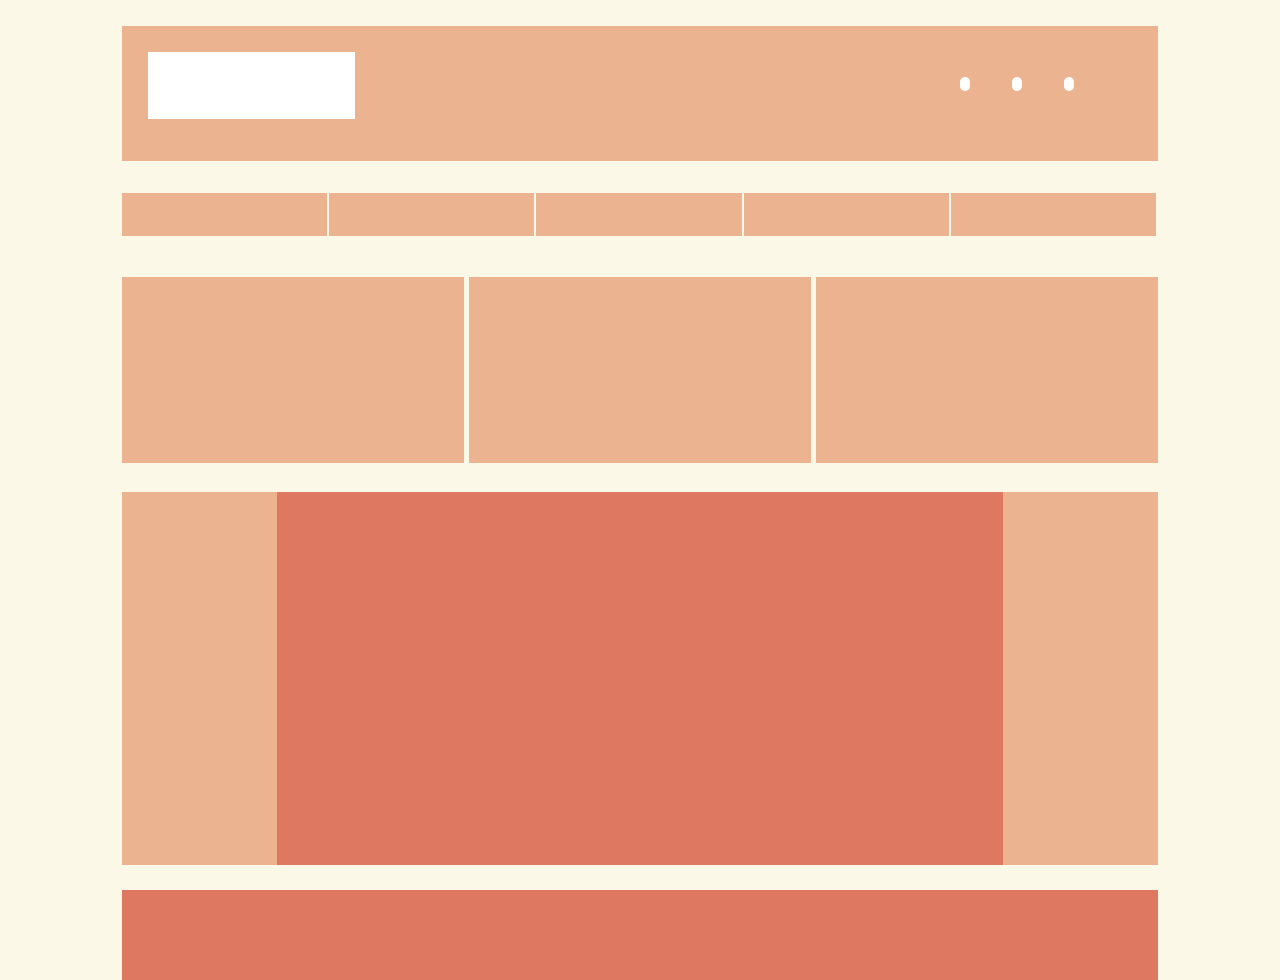
<file: Ejercicio 1/index.html>
<!DOCTYPE html>
<html lang="Es"> 
	<head>
		<meta charset="utf-8">
		<meta name="author" content="Adrian Burton">
		<meta  name="description" content="width=device-width, inital-scale=1.0">
		<title>Ejercicio</title>
		<link rel="stylesheet"  href="styles/Style.css">
	</head>


	<body>

		<header>
				<div class="logo"></div>
				<div class="redes">
				<ul>
					<li class="icono1"></li> 
					<li class="icono2"></li> 
					<li class="icono3"></li>
				</ul>
			</div>	
		</header>

		<nav>
			<div id="boxer">
				<div class="box"></div>
				<div class="box"></div>
				<div class="box"></div>
				<div class="box"></div>
				<div class="box"></div>
			</div>
		</nav>

		<article>
			<div class="bloque">
			    <div class="container"></div>
			   	<div class="container"></div>
			   	<div class="container"></div>
			</div>
		</article>

		<section>
			<div ></div>
		</section>
		
		<footer>	
		</footer>
	</body>
</html>
</file>
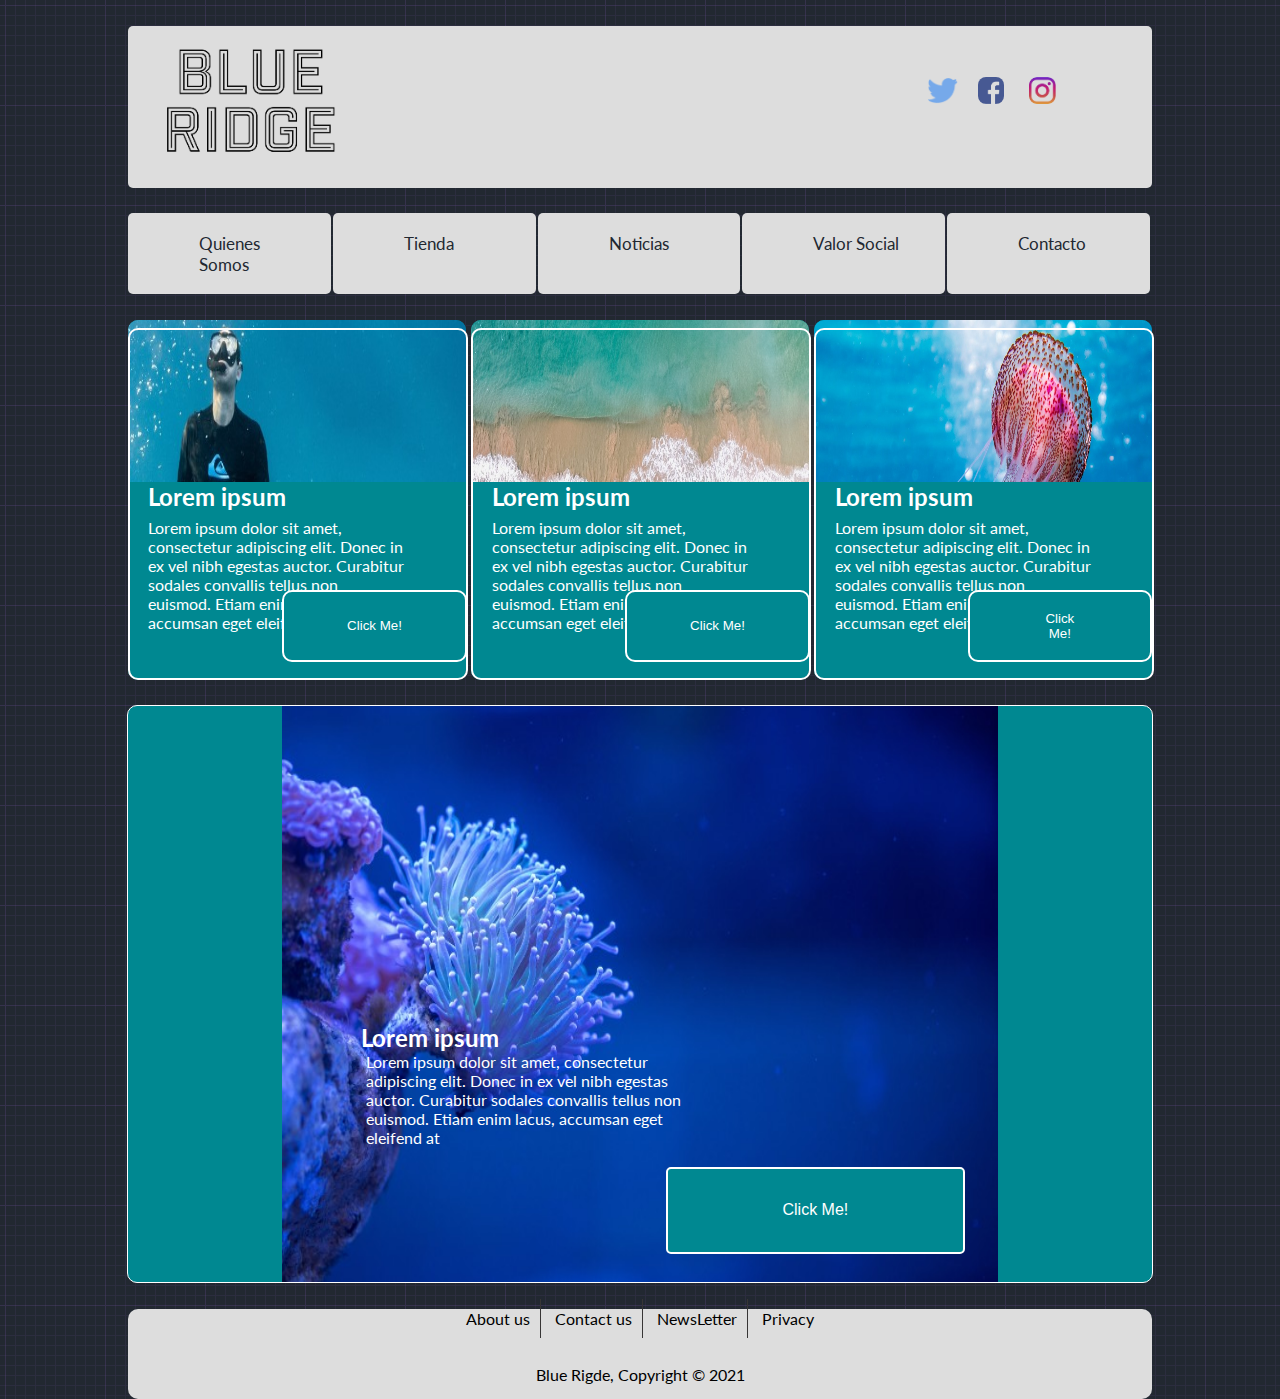
<file: Ejercicio 2/index.html>
<!DOCTYPE html>
<html lang="Es"> 

	<head>
		<meta charset="utf-8">
		<meta name="author" content="Adrian Burton">
		<meta  name="description" content="width=device-width, inital-scale=1.0">
		<title>Ejercicio 2</title>
		<meta name="viewport" content="width=device-width, user-scalable=no, inital-scale=1.0, minimum-scale=1">
		<link rel="preconnect" href="https://fonts.gstatic.com">
		<link href="https://fonts.googleapis.com/css2?family=Lato:wght@400;700&display=swap" rel="stylesheet">
		<link rel="stylesheet"  href="styles/Style.css">
	</head>

	<body>

	<div class="todo">
		<header>
			<div class="logo"><img class="blue" src="images/logo.png"></div>
		
<!--ICONOS REDES SOCIALES-->
			<div class="redes">
			
				<a class="icono1" href=""><img class="imagenes-redes" src="images/instagram.png"></a>
				<a class="icono2" href=""><img class="imagenes-redes" src="images/facebook.png"></a>
				<a class="icono3" href="" ><img class="imagenes-redes" src="images/twitter.png"></a> 
			</div>
		</header>

		<nav>
			<div id="boxer">
				<div class="box"><a class="links-1" href="#">Quienes Somos</a></div>
				<div class="box"><a class="links" href="#">Tienda</a></div>
				<div class="box"><a class="links" href="#">Noticias</a></div>
				<div class="box"><a class="links-1" href="#">Valor Social</a></div>
				<div class="box"><a class="links" href="#">Contacto</a></div>
			</div>
		</nav>

		<article>
			<div class="bloque">
			    <div class="container">
			    	<img  src="images/buzo.jpg" >
			    	<h2>Lorem ipsum</h2>
			    	<p>Lorem ipsum dolor sit amet, consectetur adipiscing elit. Donec in ex vel nibh egestas auctor. Curabitur sodales convallis tellus non euismod. Etiam enim lacus, accumsan eget eleifend at.</p>
			    	<button type="button"> Click Me!</button>
			    	<div class="box1"></div>
			    
			    </div>
			   	<div class="container">
			   		<img src="images/playa.jpg" >
			   		<h2>Lorem ipsum</h2>
			    	<p>Lorem ipsum dolor sit amet, consectetur adipiscing elit. Donec in ex vel nibh egestas auctor. Curabitur sodales convallis tellus non euismod. Etiam enim lacus, accumsan eget eleifend at.</p>
			    	<button type="button"> Click Me!</button>
			    	<div class="box1"></div>
			    	
			    </div>
			   	<div class="container">
			   
			   		<img class="imagen" src="images/medusa.jpg" >
			   		<h2>Lorem ipsum</h2>
			    	<p>Lorem ipsum dolor sit amet, consectetur adipiscing elit. Donec in ex vel nibh egestas auctor. Curabitur sodales convallis tellus non euismod. Etiam enim lacus, accumsan eget eleifend at.</p>
			    	<button type="button"> Click Me!</button>
			    	<div class="box1"></div>
			    </div>
			</div>
		</article>

		<section>
			<div><img class="image-section" src="images/agua.jpg"></div>
			<div class="container-2">
				<h2 class="title">Lorem ipsum</h2>
				<p class="seccion-texto">Lorem ipsum dolor sit amet, consectetur adipiscing elit. Donec in ex vel nibh egestas auctor. Curabitur sodales convallis tellus non euismod. Etiam enim lacus, accumsan eget eleifend at</p>	
				<button type="button"class="button-section">Click Me!</button>
			</div>	
		</section>

		<footer>
     		<div class="footer">
     		 	<ul>
     				<li><a class="links-footer" href="">About us</a></li>
     				<li><a class="links-footer" href="">Contact us</a></li>
     				<li><a class="links-footer" href="">NewsLetter</a></li>
     				<li><a class="links-footer" href="">Privacy </a></li>
				</ul>
				<br>
				<br>
				<p class="copy">Blue Rigde, Copyright &copy; 2021</p>
     		</div>
     	</footer>
	</div>
</body>
</html>
</file>
<file: Ejercicio 1/styles/Style.css>
* {
	box-sizing: border-box;
	margin: 0;
	position: 0;
}

html, body {
	width: 100%;
	height: 100vh;
	background-color: #fcf8e8;
}

/*HEADER*/

header {
	position: relative;
	margin: auto;
	background-color: #ecb390;
	height: 15%;
	width: 81%;
	margin-top: 2%;
}

.logo {
	display: flex;
	position: absolute;
	width: 20%;
	height: 50%;
	margin-top: 2.5%;
	margin-left: 2.5%;
	background-color: white;
	display: inline-block;
}

.icono1, .icono2, .icono3 {
	position: absolute;
	display: inline-block;
	height: 10%;
	width: 1%;
	border-radius: 36px;
	background-color: white;
	margin-top: 5%;
	margin-left: 77%;
	z-index: 2
}

.icono2 {
	margin-left: 82%;
	z-index: 2
}

.icono3 {
	margin-left: 87%;
	z-index: 2
}

/*ZONA NAV */

nav {
	height: 8%;
	width: 81%;
	margin: auto;
	margin-top: 2.5%;
}

.box {
	height: 60%;
	background-color: #ecb390;
}

#boxer {
	display: grid;
	grid-template-columns: 19.8% 19.8% 19.8% 19.8% 19.8%;
	grid-column-gap: 0.2%;
	width: 100%;
	height: 100%;
}

.box a {
	width: 50%;
	margin-top: 10%;
}

/*Article*/

article {
	width: 81%;
	margin: auto;
	height: 21%;
	margin-top: 1%;
}

.bloque {
	display: grid;
	grid-template-columns: 33% 33% 33%;
	grid-column-gap: 0.5%;
	width: 100%;
	height: 100%;
}

.container {
	height: 98%;
	background-color: #ecb390;
}

section {
	width: 81%;
	height: 41.4%;
	margin: auto;
	margin-top: 2%;
	background-color: white;
	background-color: #ecb390;
}

section div {
	width: 70%;
	height: 100%;
	margin-left: auto;
	margin-right: auto;
	background-color: #df7861;
}

footer {
	width: 81%;
	height: 10%;
	margin: auto;
	margin-top: 2%;
	background-color: #df7861;
}
</file>
<file: Ejercicio 2/styles/Style.css>
*{
	
	margin: 0;
	position: 0;
}

html,body{

	margin:none;
	position: 0;
	height: 100vh;
	font-size: 16px;	
}

body{
	width:  100%;
	background-color: #222831;
	background-image: url("data:image/svg+xml,%3Csvg xmlns='http://www.w3.org/2000/svg' width='100' height='100' viewBox='0 0 100 100'%3E%3Cg fill-rule='evenodd'%3E%3Cg fill='%23554078' fill-opacity='0.4'%3E%3Cpath opacity='.5' d='M96 [base64] 0v-9h-9v9h9zm-10 0v-9h-9v9h9zm-10 0v-9h-9v9h9zm-10 0v-9h-9v9h9zm-10 0v-9h-9v9h9zm-10 0v-9h-9v9h9zm-10 0v-9h-9v9h9zm-10 0v-9h-9v9h9zm-9-10h9v-9h-9v9zm10 0h9v-9h-9v9zm10 0h9v-9h-9v9zm10 0h9v-9h-9v9zm10 0h9v-9h-9v9zm10 0h9v-9h-9v9zm10 0h9v-9h-9v9zm10 0h9v-9h-9v9zm9-10v-9h-9v9h9zm-10 0v-9h-9v9h9zm-10 0v-9h-9v9h9zm-10 0v-9h-9v9h9zm-10 0v-9h-9v9h9zm-10 0v-9h-9v9h9zm-10 0v-9h-9v9h9zm-10 0v-9h-9v9h9zm-9-10h9v-9h-9v9zm10 0h9v-9h-9v9zm10 0h9v-9h-9v9zm10 0h9v-9h-9v9zm10 0h9v-9h-9v9zm10 0h9v-9h-9v9zm10 0h9v-9h-9v9zm10 0h9v-9h-9v9zm9-10v-9h-9v9h9zm-10 0v-9h-9v9h9zm-10 0v-9h-9v9h9zm-10 0v-9h-9v9h9zm-10 0v-9h-9v9h9zm-10 0v-9h-9v9h9zm-10 0v-9h-9v9h9zm-10 0v-9h-9v9h9zm-9-10h9v-9h-9v9zm10 0h9v-9h-9v9zm10 0h9v-9h-9v9zm10 0h9v-9h-9v9zm10 0h9v-9h-9v9zm10 0h9v-9h-9v9zm10 0h9v-9h-9v9zm10 0h9v-9h-9v9zm9-10v-9h-9v9h9zm-10 0v-9h-9v9h9zm-10 0v-9h-9v9h9zm-10 0v-9h-9v9h9zm-10 0v-9h-9v9h9zm-10 0v-9h-9v9h9zm-10 0v-9h-9v9h9zm-10 0v-9h-9v9h9zm-9-10h9v-9h-9v9zm10 0h9v-9h-9v9zm10 0h9v-9h-9v9zm10 0h9v-9h-9v9zm10 0h9v-9h-9v9zm10 0h9v-9h-9v9zm10 0h9v-9h-9v9zm10 0h9v-9h-9v9z'/%3E%3Cpath d='M6 5V0H5v5H0v1h5v94h1V6h94V5H6z'/%3E%3C/g%3E%3C/g%3E%3C/svg%3E");
}

a{
	text-decoration: none;
}

p {
	font-family: 'Lato', sans-serif;
	font-size: 1em;
}	

h2{
	font-family: 'Lato', sans-serif;
	color: white;
}
.todo{
	height: 100%;
}
/*HEADER*/
header{
	position: relative;
	margin:auto;
    background-color: #dddddd;
    height:18%;
	width:80%;
	margin-top: 2%;
	border-radius:5px;
	transition: .2s;
}

.redes img:hover{
	transform: translateY(-3px) scale(1.15);
	filter:none;
}

.blue{
	padding: 0;
	margin: 0;
	height: 80%;
}

.logo  {
	display: flex;
	position: absolute;
	width: 20%;
	height: 100%;
	margin-top: 1.5%;
	margin-left: 1.5%;
	display: inline-block;
}

.icono1,.icono2,.icono3 {
	position: absolute;
	display: inline-block;
	height: 2%;
 	border-radius: 36px;
	margin-top: 5%;
    margin-left: 88%;	
   	z-index: 2;
   	background-color white;
}

.icono2 {
    margin-left:83%;	   
}

.icono3 {
    margin-left: 78%;
 	
}

.imagenes-redes{
	height: 3vh;

	border-radius: 8px;
}

/*ZONA NAV */

nav{
	position: relative;
	height: 9%;
	width: 80%; 
	margin: auto;
	margin-top: 2%;	 
}	

.links,.links-1{	
	text-decoration: none;
	color:#222831;
	padding: none;
	margin-left: 35%;
	margin-top: 15px;
	font-family: 'Lato',sans-serif;
	font-size: 17px;
	display:grid;
}

 .box:hover{
	transform: translateY(-3px) scale(1.15);
	box-shadow: 0 5px 5px 0px #222831;
	filter:none;
}

#boxer{
	display: grid;
	grid-template-columns: 19.8% 19.8% 19.8% 19.8% 19.8% ;
	grid-column-gap: 0.2%;
	width:100%;
	height: 100%;
}

.box{
	height: 100%;	
	background-color: #dddddd;
	border-radius: 5px;
}
.box a{
	width: 50%;
	margin-top: 10%;
}

/*ARTICLE*/
article {
	position: relative;
	width:80%;
	margin: auto;
	height: 40%;
	margin-top: 2%;
}
.box1{	
	height:91%;
	position: absolute;
    bottom:0%;
	width: 22.8%;
	margin-left:0%;
  	border: none;
  	color: white;
  	text-decoration: none;
 	padding: 1% 5%;
  	border: 2px solid white;
   	border-radius: 10px;
   	z-index: 100;
}

.container p, .container h2 {
	margin-left: 2%
}
.container img{
	position: absolute;
	border-top-right-radius:10px;
	border-top-left-radius: 10px; 
	width: 33%;
	height:45%;
	
}


.container h2{
	position: absolute;
	display: inline-block;
	top:45%;
	width: 80%;
	color: white;
}

.container p{
	position: absolute;
	display: inline-block;
	width: 25%;
	top:55%;
	height: 8%;
	color: white;
	z-index: 200;
}


button{
    position:absolute;
    bottom: 5%;
    height: 20%;
	margin-left:15%;
	background-color: #008891;
  	border: none;
  	color: white;
  	text-decoration: none;
 	padding: 1% 6.2%;
  	border: 2px solid white;
   	border-radius: 10px;
   	z-index: 200;
}

button:hover{
	transform: translateY(-3px) scale(1.15);
	box-shadow: 0 5px 5px 0px #222831;
	filter:none;
}

button .link-button{
	text-decoration: none;
	color:white;
}

.bloque{
	display: grid;
	grid-template-columns: auto auto auto;
	grid-column-gap: 0.5%;
	width:100%;
	height: 100%;	

	
}

.container {
	height: 100%;
	background-color: #008891;
 	border-radius: 10px;
}

/*SECTION*/

section{
	position: relative;
	width:80%;
	height:64%;
	margin: auto;
    margin-top:2%;
	border-radius: 10px;
	background-color:#008891;
	border: 1px solid  white;
}

section div {
	margin-left: auto;
	margin-right: auto;
	height: 50%;
	width: 70%;
 }

.image-section{
	position: absolute;
	margin-left: auto;
	margin-right: auto;
	height: 100%;
	width: 70%;
}

.container-2{
	margin-right: 15%;
	width: 65%;
	position: relative;
	z-index: 4;

}
.title{
	position: absolute;
	font-family: 'Lato', sans-serif;
	color: white;
	top:10%;
	right: 75%;
	display: inline-block;
	z-index: 5;
}

.seccion-texto{
	top:20%;
	right: 45%;
	color: white;
	width: 50%;
	position: absolute;

	display: inline-block;
  	font-size: 1em;
  	z-index: 5;
}

.button-section{
	width: 45%;
	height: 30%;
	position: absolute;
	display: inline-block;
	right: 5%;
	bottom: 10%;
 	text-decoration: none;
 	font-size: 16px;
  	padding: 12px 24px;
  	cursor: pointer;
  	border-radius: 5px;
  	border:2px solid white;
}

.box2{
  
	position: absolute;
   	width: 99.7%;
   	height:99.7%;
	border: none;
  	color: white;
  	text-decoration: none;
  	border: 1px solid  white;
   	border-radius: 10px 0 0 0px;
   	z-index: 100;
}

/*F00TER*/

footer{
	width:80%;
	margin: auto;
	height: 10vh;
	margin-top:2%;
	margin-bottom:2%;
	background-color:#dddddd;
	border-radius: 10px; 
}
.footer {
	margin:top;
	font-size: 16px;
	text-align: center;
}


footer li{
	border-right:  1px solid #373535;
	text-decoration: none;
	font-family: 'Lato', sans-serif;
	color: black;


}

footer li a {
	color: black;
}
footer li:last-child  {
	border-right: none;
}

footer img {
	display: block;
	margin: 0 auto;

}
ul   {
     padding:0;
}

li {
	color: black;
	display:inline;
	padding: 10px;
	font-size: 16px;
}
p .copy {
	position: absolute;
	margin-top: 50%;
	z-index: 600;
}
@media only screen and (max-width: 800px) {
 *{
	
	margin: 0;
	position: 0;
}

html,body{
	margin:none;
	position: 0;
	height: 100vh;
	font-size: 16px;	
}

body{
	width:  100%;
	background-color: #222831;
	background-image: url("data:image/svg+xml,%3Csvg xmlns='http://www.w3.org/2000/svg' width='100' height='100' viewBox='0 0 100 100'%3E%3Cg fill-rule='evenodd'%3E%3Cg fill='%23554078' fill-opacity='0.4'%3E%3Cpath opacity='.5' d='M96 [base64] 0v-9h-9v9h9zm-10 0v-9h-9v9h9zm-10 0v-9h-9v9h9zm-10 0v-9h-9v9h9zm-10 0v-9h-9v9h9zm-10 0v-9h-9v9h9zm-10 0v-9h-9v9h9zm-10 0v-9h-9v9h9zm-9-10h9v-9h-9v9zm10 0h9v-9h-9v9zm10 0h9v-9h-9v9zm10 0h9v-9h-9v9zm10 0h9v-9h-9v9zm10 0h9v-9h-9v9zm10 0h9v-9h-9v9zm10 0h9v-9h-9v9zm9-10v-9h-9v9h9zm-10 0v-9h-9v9h9zm-10 0v-9h-9v9h9zm-10 0v-9h-9v9h9zm-10 0v-9h-9v9h9zm-10 0v-9h-9v9h9zm-10 0v-9h-9v9h9zm-10 0v-9h-9v9h9zm-9-10h9v-9h-9v9zm10 0h9v-9h-9v9zm10 0h9v-9h-9v9zm10 0h9v-9h-9v9zm10 0h9v-9h-9v9zm10 0h9v-9h-9v9zm10 0h9v-9h-9v9zm10 0h9v-9h-9v9zm9-10v-9h-9v9h9zm-10 0v-9h-9v9h9zm-10 0v-9h-9v9h9zm-10 0v-9h-9v9h9zm-10 0v-9h-9v9h9zm-10 0v-9h-9v9h9zm-10 0v-9h-9v9h9zm-10 0v-9h-9v9h9zm-9-10h9v-9h-9v9zm10 0h9v-9h-9v9zm10 0h9v-9h-9v9zm10 0h9v-9h-9v9zm10 0h9v-9h-9v9zm10 0h9v-9h-9v9zm10 0h9v-9h-9v9zm10 0h9v-9h-9v9zm9-10v-9h-9v9h9zm-10 0v-9h-9v9h9zm-10 0v-9h-9v9h9zm-10 0v-9h-9v9h9zm-10 0v-9h-9v9h9zm-10 0v-9h-9v9h9zm-10 0v-9h-9v9h9zm-10 0v-9h-9v9h9zm-9-10h9v-9h-9v9zm10 0h9v-9h-9v9zm10 0h9v-9h-9v9zm10 0h9v-9h-9v9zm10 0h9v-9h-9v9zm10 0h9v-9h-9v9zm10 0h9v-9h-9v9zm10 0h9v-9h-9v9z'/%3E%3Cpath d='M6 5V0H5v5H0v1h5v94h1V6h94V5H6z'/%3E%3C/g%3E%3C/g%3E%3C/svg%3E");
}

a{
	text-decoration: none;
}

p {
	font-family: 'Lato', sans-serif;
	font-size: 1em;
}	

h2{
	font-family: 'Lato', sans-serif;
	color: white;
}
.todo{
	height: 100%;
}
/*HEADER*/
header{
	position: relative;
	margin:auto;
    background-color: #dddddd;
    height:8%;
	width:100%;
	border-top:8px solid #222831;
	border-radius:0px;
	transition: .2s;
}

.redes img:hover{
	transform: translateY(-3px) scale(1.15);
	filter:none;
}

.blue{
	padding: 0;
	margin: 0;
	height: 80%;
	width:100%;
}

.logo  {
	display: flex;
	position: absolute;
	width: 20%;
	height: 100%;
	margin-top: 1.5%;
	margin-left: 1.5%;
	display: inline-block;
}

.icono1,.icono2,.icono3 {
	position: absolute;
	display: inline-block;
	height: 2%;
 	border-radius: 36px;
	margin-top: 5%;
    margin-left: 90%;	
   	z-index: 2;
   	background-color white;
}

.icono2 {
    margin-left:80%;	   
}

.icono3 {
    margin-left: 70%;
 	
}

.imagenes-redes{
	height: 3vh; /*Dejo este view port por que no hay manera de mostrar los iconos por con %*/

	border-radius: 8px;
}

/*ZONA NAV */

nav{
	position: relative;
	height: 9%;
	width: 100%; 
	margin: auto;
	margin-top: 2%;	 
}	



 .box:hover{
	transform: translateY(-3px) scale(1.15);
	box-shadow: 0 5px 5px 0px #222831;
	filter:none;
}

#boxer{
	display: grid;
	grid-template-columns: 19.8% 19.8% 19.8% 19.8% 19.8% ;
	grid-column-gap: 0.2%;
	width:100%;
	height: 100%;
}
#boxer a{
	margin-top: 15%;
	width: 70%;
}
.box{
	height: 100%;	
	background-color: #dddddd;
	border-radius: 0px;
}

.links,.links-1{	
	text-decoration: none;
	color:#222831;
	font-family: 'Lato',sans-serif;;
	display:grid;
 	font-size: 1.5em;

}
.links{
	margin-left: 15%;
}
.links-1{	
	margin-left: 20%;
	font-size: 1.5em;
	width: 70%
}

/*ARTICLE*/
article {
	position: relative;
	width:100%;
	margin: auto;
	height: 40%;
	margin-top: 2%;
}
.box1{	
	height:100%;
	position: absolute;
    bottom:0%;
	width: 100%;
	margin-left:0%;
  	border: none;
  	color: none;
  	text-decoration: none;
 	padding: 1% 5%;
  	border:;
   	border-radius: 0px;

}

.container p, .container h2 {
	
}
.container img{
	position: absolute;
	z-index: 100;
	width: 100%;
	height:100%;
	border-radius: 0px;
}


.container h2{
	position: absolute;
	display: inline-block;
	left:5%;
	top:50%;
	width: 100%;
	color: white;
	z-index: 200;
}

.container p{
	position: absolute;
	font-size: 0.5rem;
	width: 50%;
	top:05%;
	margin-left: 50%;
	height: 8%;
	color:none;
	z-index:1;
}


button{
    position:absolute;
    bottom: 11%;
    font-size: 0em;
    height: 80%;
	margin: auto;
	background:none;
  	border: none;
  	color: white;
  	text-decoration: none;
 	padding: 1% 50%;
  	
   	border-radius: 0px;
   	z-index: 500;
}

button:hover{
	transform: translateY(-3px) scale(1.15);
	box-shadow: 0 5px 5px 0px #222831;
	filter:none;
}

button .link-button{
	text-decoration: none;
	color:white;
}

.bloque{
	display: grid;
	grid-template-columns: auto ;
	grid-column-gap: 0.5%;
	width:100%;
	height: 100%;	

	
}

.container {
	position: relative;
	height: 100%;
	background-color: #008891;
 	border-radius: 0px;
 	border: 2px solid white;
 	z-index: 500;
}

/*SECTION*/

section{
	position: relative;
	width:100%;
	height:64%;
	margin: auto;
    margin-top:2%;
	border-radius: 0px;
	background-color:#008891;
	border: 1px solid  white;
}

section div {
	border-radius: 0px;
	margin-left: auto;
	margin-right: auto;
	height: 50%;
	width: 100%;
 }

.image-section{
	position: absolute;
	margin-left: auto;
	margin-right: auto;
	height: 100%;
	width: 100%;
	border-radius: 0px;
}

.container-2{
	bottom: 50%
	border:none;
	height: 80%;
	width: 100%;
	position: absolute;
	z-index: 0;

}
.title{
	position: absolute;
	font-family: 'Lato', sans-serif;
	color: white;
	top:30%;
	left: 2%;
	display: inline-block;
	z-index: 5;
	width: 80%;

}

.seccion-texto{
	top:40%;
	left: 2%;
	color: white;
	width: 90%;
	position: absolute;

	display: inline-block;
  	font-size: 0.8em;
  	z-index: 5;
}

.button-section{
	width: 98%;
	height: 100%;
	position: absolute;
	display: inline-block;
	margin-left: 2%;
	bottom: 40%;
 	text-decoration: none;
 	font-size: 0em;
  	padding: 12px 24px;
  	cursor: pointer;
  	border-radius: 0px;
  	border:none;
  	background:none;
}

.box2{
  
	position: absolute;
   	width: 99.7%;
   	height:99.7%;
	border: none;
  	color: white;
  	text-decoration: none;
  	border: 2px solid  white;
   	border-radius: 0px 0 0 0px;
   	z-index: 100;
}

/*F00TER*/

footer{
	font-size: 0.5em;
	width:100%;
	margin: auto;
	height:9%;
	margin-top:2%;
	margin-bottom:2%;
	background-color:#dddddd;
	border-radius: 0px; 
}
.footer {

	font-size: 10px;
	text-align: center;
}


footer li{
	border-right:  1px solid #373535;
	text-decoration: none;
	font-family: 'Lato', sans-serif;
	color: black;


}

footer li a {
	color: black;
}
footer li:last-child  {
	border-right: none;
}

footer img {
	display: block;
	margin: 0 auto;

}
ul   {
     padding:0;
}

li {
	color: black;
	display:inline;
	padding: 10px;
	font-size: 10px;
}
p .copy {
	position: absolute;
	margin-top: 50%;
	z-index: 600;
}

}
</file>
